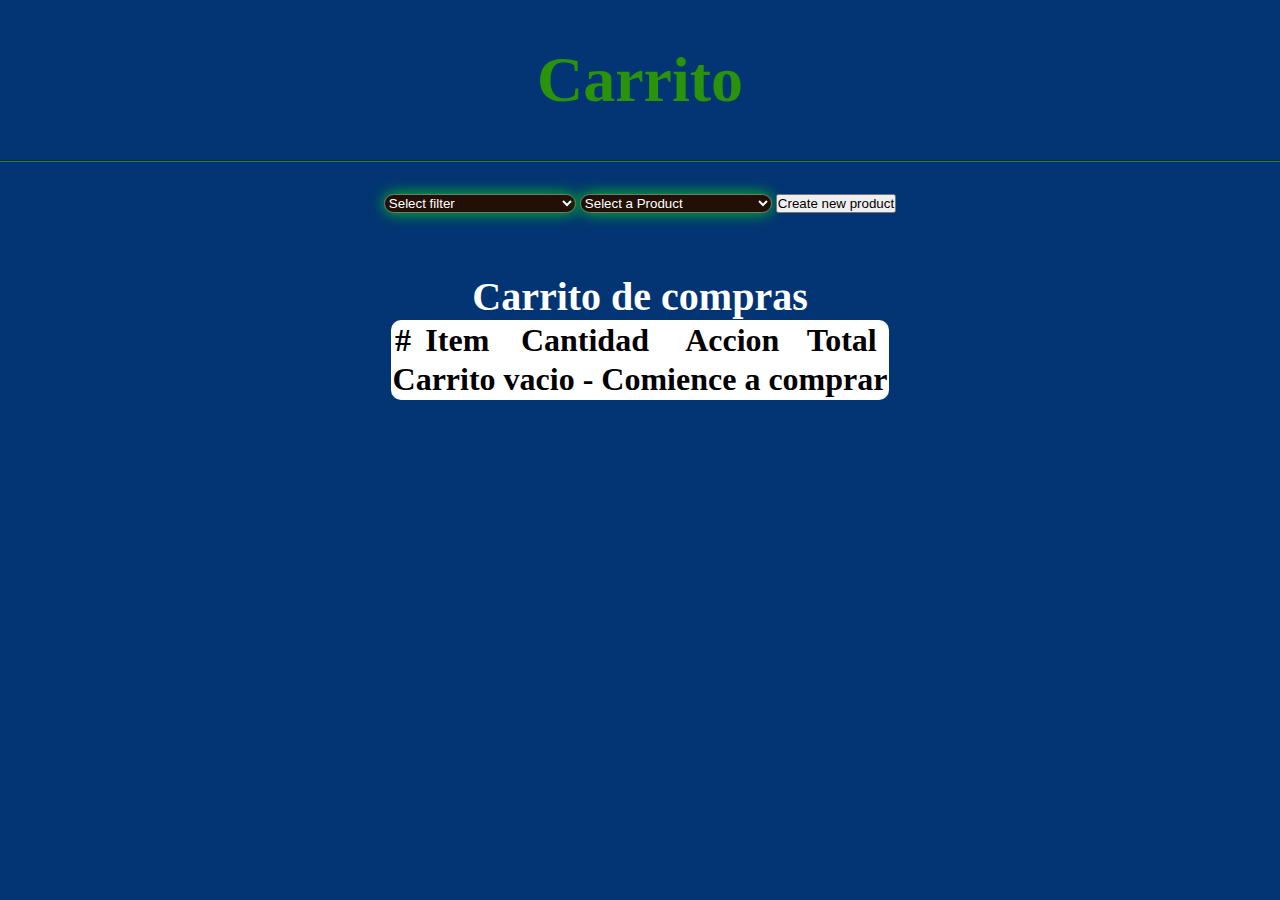
<file: titoCarrito/index.html>
<!DOCTYPE html>
<html lang="en">
<head>
    <meta charset="UTF-8">
    <meta http-equiv="X-UA-Compatible" content="IE=edge">
    <meta name="viewport" content="width=device-width, initial-scale=1.0">
    <title>Document</title>
    <link rel="stylesheet" href="style.css">
</head>
<body>
    <header><h1>Carrito</h1></header>
    <div class="container-products">
        <div class="modal">
            <button id="close-modal">X</button>
            <input type="text" id="new-product" placeholder="Product">
            <input type="text" id="new-price" placeholder="Price">
            <input type="file" id="new-image" >
            <button id="btn-new-create">create new object</button>

            
        </div><select name="" id="filterXPrice">
                <option value="">Select filter</option>
                <option value="Menor a 400">Menor a 400</option>
                <option value="Entre 400 y 800">Entre 400 y 800</option>
                <option value="Mayores a 800">Mayores a 800</option>
            </select>
        <!-- este select se debe renderizar por javaScript consumiendo el objeto -->
        <select name="" id="select-products">
            <option value="">SELECT ONE OPTION</option>
        </select>
        <button id="btn-create">Create new product</button>
    </div>
    <main id="container-cards"></main>

    <div class="añadidos">
        <h4>Carrito de compras</h4>
            <table class="table1">
                <thead>
                    <tr>
                        <th scope="col">#</th>
                        <th scope="col">Item</th>
                        <th scope="col">Cantidad</th>
                        <th scope="col">Accion</th>
                        <th scope="col">Total</th>
                    </tr>
                </thead>
                <tbody id="items"></tbody>
                <tfoot>
                    <tr id="footer-carrito">
                        <th scope="row" colspan="5">Carrito vacio - Comience a comprar</th>
                    </tr>
                </tfoot>
            </table>
        </div>
    <script src="app.js"></script>
    <script src="products.js"></script>
</body>
</html>
</file>
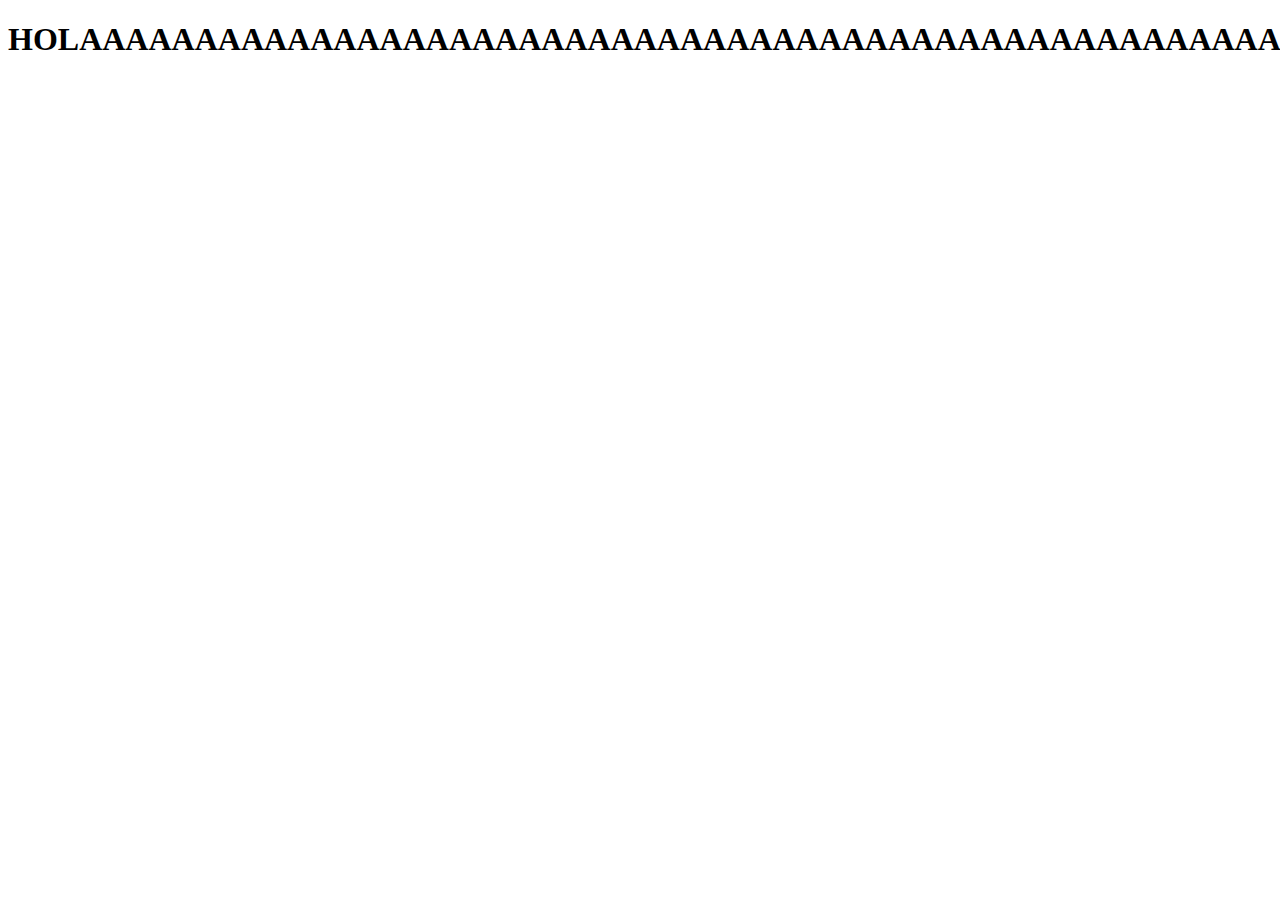
<file: LOGIN/form/paginas/hola.html>
<!DOCTYPE html>
<html lang="en">
<head>
    <meta charset="UTF-8">
    <meta http-equiv="X-UA-Compatible" content="IE=edge">
    <meta name="viewport" content="width=device-width, initial-scale=1.0">
    <title>Document</title>
</head>
<body>
    <h1>[base64]</h1>
</body>
</html>
</file>
<file: titoCarrito/style.css>
/* @import url('https://fonts.googleapis.com/css2?family=Macondo&display=swap'); */

* {
  margin: 0;
  padding: 0;
}

body {
  width: 100vw;
  height: 100vh;
  display: flex;
  flex-direction: column;
  align-items: center;
  background-color: #033473;
}

header {
  width: 100%;
  height: 10rem;
  display: flex;
  justify-content: center;
  align-items: center;
  font-family: 'Macondo', cursive;
  font-size: 2rem;
  color: #28930b;
  border-bottom: #167d70 2px groove;
  padding: 0;
}

select {
  width: 12rem;
  margin-top: 2rem;
  box-shadow: 0 0 15px #07c41a;
  border-radius: 15px;
  background-color: #221007;
  color: #ffff;
}

main {
  width: 100%;
  height: auto;
  display: flex;
  justify-content: center;
  flex-wrap: wrap;
}

.card-product {
  margin: 1rem;
  width: 10rem;
  height: 13rem;
  border-radius: 15px;
  border: groove #3e6882 2px;
  background-color: #98a2a8;
  display: flex;
  flex-direction: column;
  align-items: center;
}

.img-product {
  width: 100%;
  border-radius: 15px 15px 0 0;
  height: 50%;
}

.name-product {
  margin-top: 0.8rem;
  color: #055c72;
  font-family: 'Macondo', cursive;
  font-size: 1.5rem;
  font-weight: 600;
}

.price-product {
  font-family: 'Macondo', cursive;
  font-size: 1.2rem;
  font-weight: 600;
  color: #582406;
}

.btn-add {
  width: 8rem;
  height: 1.5rem;
  border-radius: 5px;
  background-color: green;
  color: white;
  font-size: 1rem;
}

.btn-add:hover,
.btn-add:focus {
  cursor: pointer;
  background-color: #28930b;
  font-weight: 900;
  color: #ffff00;
}

.modal {

  width:20rem;
  height:15rem;
  border: groove black 2px;
  background-color: blue;
  display: flex;
  flex-direction: column;
  align-items: center;
  justify-content:space-around;
  position: absolute;
  z-index: 1;
  display: none;
}

.añadidos{
  display: flex;
  justify-content:center;
  align-items:center; 
  flex-direction: column;
}

h4{
  display:flex;
  color: #fff;
  margin-top:60px;
  justify-content:center;
  align-items: center;
  font-size: 2.5rem;
}

.table1{
  background-color: #fff;
  border-radius: 10px;
}

.table1 th{
  font-size:2rem
}
</file>
